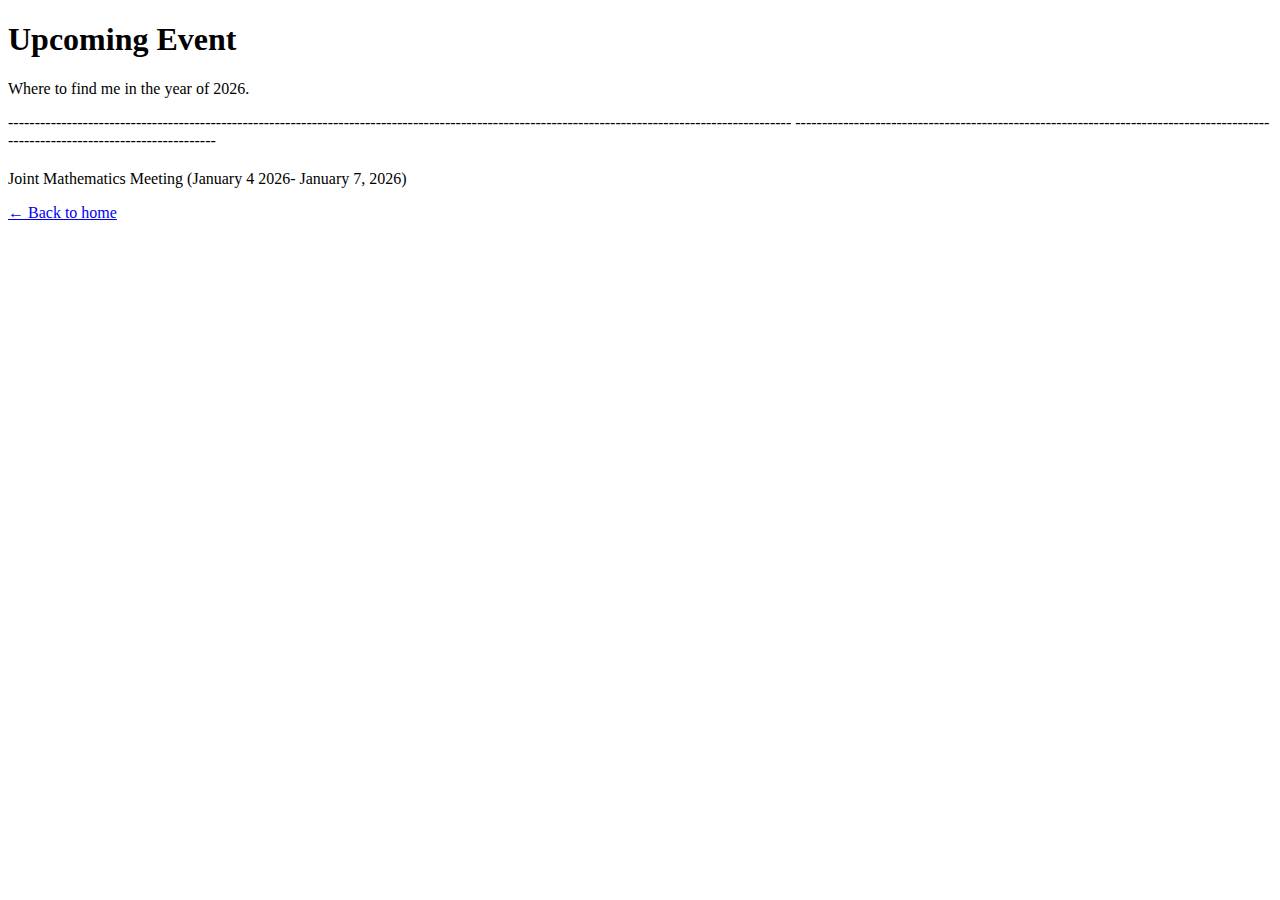
<file: events.html>
<!DOCTYPE html>
<html lang="en">
<head>
  <meta charset="UTF-8">
  <title>Photos</title>
</head>
<header>
  <h1>Upcoming Event</h1>
  <p> Where to find me in the year of 2026.</p>
  <p>---------------------------------------------------------------------------------------------------------------------------------------------------
    --------------------------------------------------------------------------------------------------------------------------------</p>
</header>


  
<main>
  <p style="margin-top: 20px;"> Joint Mathematics Meeting (January 4 2026- January 7, 2026)
</main>



  
  <footer>
    <a href="index.html">← Back to home</a>
  </footer>
</html>
</file>
